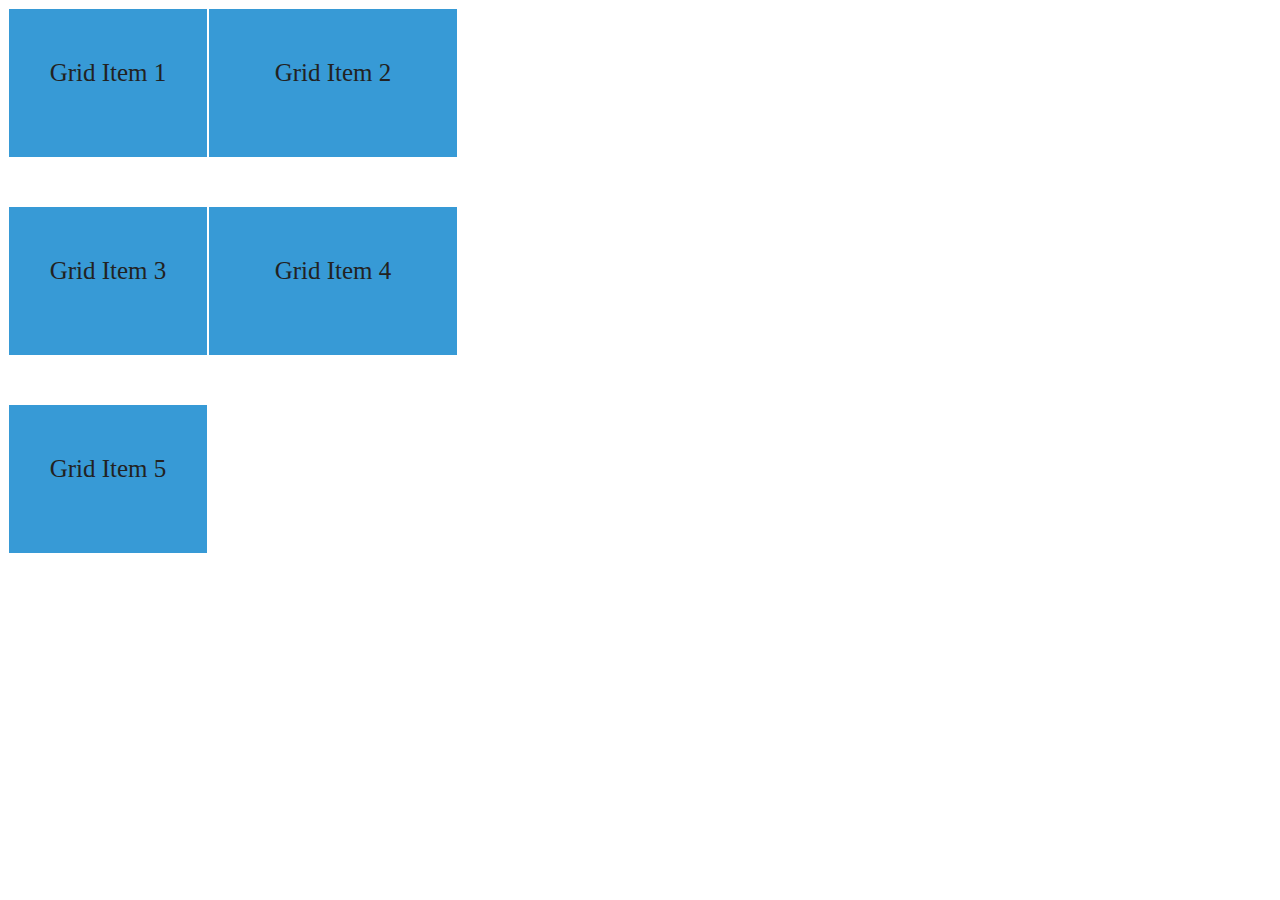
<file: index1.html>
<!DOCTYPE html>
<html lang="en">
  <head>
    <meta charset="UTF-8" />
    <meta http-equiv="X-UA-Compatible" content="IE=edge" />
    <meta name="viewport" content="width=device-width, initial-scale=1.0" />
    <title>Grid1</title>
    <link rel="stylesheet" href="styles1.css" />
  </head>
  <body>
    <div class="grid-container">
      <div class="grid-item grid-item-1">Grid Item 1</div>
      <div class="grid-item grid-item-2">Grid Item 2</div>
      <div class="grid-item grid-item-3">Grid Item 3</div>
      <div class="grid-item grid-item-4">Grid Item 4</div>
      <div class="grid-item grid-item-5">Grid Item 5</div>
    </div>
  </body>
</html>
</file>
<file: styles1.css>
/* https://codepen.io/WebDevSimplified/pen/qJgJGX*/


.grid-item {
    position: relative;
    font-size: 25px;
    padding: 20px;
    padding-top: 50px;
    background-color: #379AD6;
    color: #222;
    border: 1px solid white;
    text-align: center;
  }

  .grid-container {
    display: grid;
    grid-template-columns: 200px 250px;
    grid-auto-rows: minmax(150px, auto);
    grid-row-gap: 3rem;
  }
</file>
